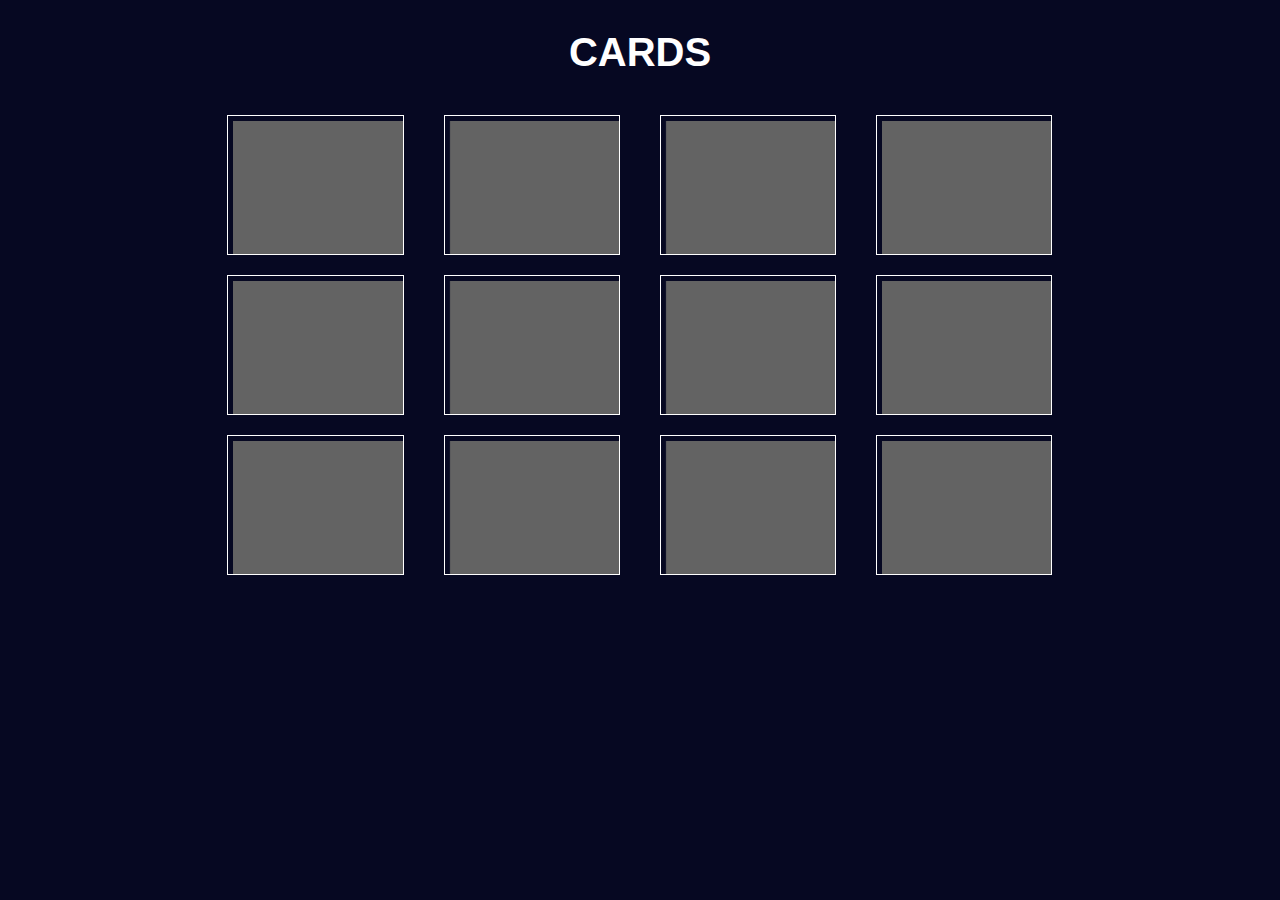
<file: index.html>
<!DOCTYPE html>
<html lang="en">

<head>
  <meta charset="UTF-8">
  <meta name="viewport" content="width=device-width, initial-scale=1.0">
  <link rel="stylesheet" href="../flipCard/css/reset.css">
  <link rel="stylesheet" href="../flipCard/css/card.css">
  <title>Flip And Match Card</title>
</head>

<body>
  <div class="container">

    <h1 class="title" id="cards-title">Cards</h1>
    <h2 class="win-title" id="won">You Won</h2>
    <div class=""></div>
    <div class="cards" id="cards">
      <div class="card">
        <img src="../flipCard/assets/images/bike.jpg" class="front" data-card="bike" alt="images">
        <img src="../flipCard/assets/images/grey_black.png" class="back" alt="back">
      </div>
      <div class="card">
        <img src="../flipCard/assets/images/bike.jpg" class="front" data-card="bike" alt="images">
        <img src="../flipCard/assets/images/grey_black.png" class="back" alt="back">
      </div>
      <div class="card">
        <img src="../flipCard/assets/images/bird.jpg" class="front" data-card="bird" alt="images">
        <img src="../flipCard/assets/images/grey_black.png" class="back" alt="back">
      </div>
      <div class="card">
        <img src="../flipCard/assets/images/bird.jpg" class="front" data-card="bird" alt="images">
        <img src="../flipCard/assets/images/grey_black.png" class="back" alt="back">
      </div>
      <div class="card">
        <img src="../flipCard/assets/images/building.jpg" class="front" data-card="building" alt="images">
        <img src="../flipCard/assets/images/grey_black.png" class="back" alt="back">
      </div>
      <div class="card">
        <img src="../flipCard/assets/images/building.jpg" class="front" data-card="building" alt="images">
        <img src="../flipCard/assets/images/grey_black.png" class="back" alt="back">
      </div>
      <div class="card">
        <img src="../flipCard/assets/images/car.jpg" class="front" data-card="car" alt="images">
        <img src="../flipCard/assets/images/grey_black.png" class="back" alt="back">
      </div>
      <div class="card">
        <img src="../flipCard/assets/images/car.jpg" class="front" data-card="car" alt="images">
        <img src="../flipCard/assets/images/grey_black.png" class="back" alt="back">
      </div>
      <div class="card">
        <img src="../flipCard/assets/images/human.jpg" class="front" data-card="human" alt="images">
        <img src="../flipCard/assets/images/grey_black.png" class="back" alt="back">
      </div>
      <div class="card">
        <img src="../flipCard/assets/images/human.jpg" class="front" data-card="human" alt="images">
        <img src="../flipCard/assets/images/grey_black.png" class="back" alt="back">
      </div>
      <div class="card">
        <img src="../flipCard/assets/images/school.jpg" class="front" data-card="school" alt="images">
        <img src="../flipCard/assets/images/grey_black.png" class="back" alt="back">
      </div>
      <div class="card">
        <img src="../flipCard/assets/images/school.jpg" class="front" data-card="school" alt="images">
        <img src="../flipCard/assets/images/grey_black.png" class="back" alt="back">
      </div>
    </div>

  </div>
  <script src="../flipCard/js/flipCards.js"></script>
</body>

</html>
</file>
<file: flipCard/css/card.css>
@font-face {
  font-family: "source-serif-4-regular", sans-serif;
  src: url("../assets/fonts/SourceSerif4-Regular.woff2") format("woff2");
  src: url("../assets/fonts/SourceSerif4-SemiBold.woff2") format("woff2");
  src: url("../assets/fonts/SourceSerif4-Bold.woff2") format("woff2");
}
body {
  background: #060822;
  color: white;
  font-family: "source-serif-4-regular", sans-serif;
}

.container {
  max-width: 90%;
  margin: 0 auto;
  position: relative;
  height: 89vh;
}
.container .win-title {
  display: none;
}
.container .won {
  display: block;
  font-size: 40px;
  animation: winning 10s ease-out infinite;
  position: absolute;
  z-index: 3;
  color: aqua;
  padding: 30px;
  border: 1px solid;
  border-radius: 20px;
  text-transform: uppercase;
}
@keyframes winning {
  0% {
    top: 0;
    left: 0;
  }
  20% {
    top: 90%;
    left: 40%;
  }
  40% {
    top: 0;
    left: 60%;
  }
  60% {
    top: 90%;
    left: 80%;
  }
  70% {
    top: 0;
    left: 60%;
  }
  80% {
    top: 90%;
    left: 50%;
  }
  90% {
    top: 0;
    left: 30%;
  }
  95% {
    top: 90%;
    left: 10%;
  }
  100% {
    top: 0;
    left: 0;
  }
}
.container .title {
  margin: 30px 0;
  text-align: center;
  font-size: 40px;
  text-transform: uppercase;
  font-weight: 600;
}
.container .cards {
  display: flex;
  align-items: center;
  flex-wrap: wrap;
  justify-content: center;
  max-width: 90%;
  margin: 0 auto;
}
.container .cards .card {
  margin: 10px 20px;
  width: 17%;
  border: 1px solid;
  padding: 5px;
  height: 140px;
  overflow: hidden;
  position: relative;
  cursor: pointer;
  background-color: transparent;
}
.container .cards .card .front,
.container .cards .card .back {
  backface-visibility: hidden;
  position: absolute;
  width: 100%;
  height: 100%;
}
.container .cards .card .front {
  transform: rotateY(180deg);
}
.container .cards .card img {
  width: 100%;
  height: 130px;
  opacity: 1;
}
.container .cards .card img.img {
  transition: transform 2s;
  opacity: 0;
}/*# sourceMappingURL=card.css.map */
</file>
